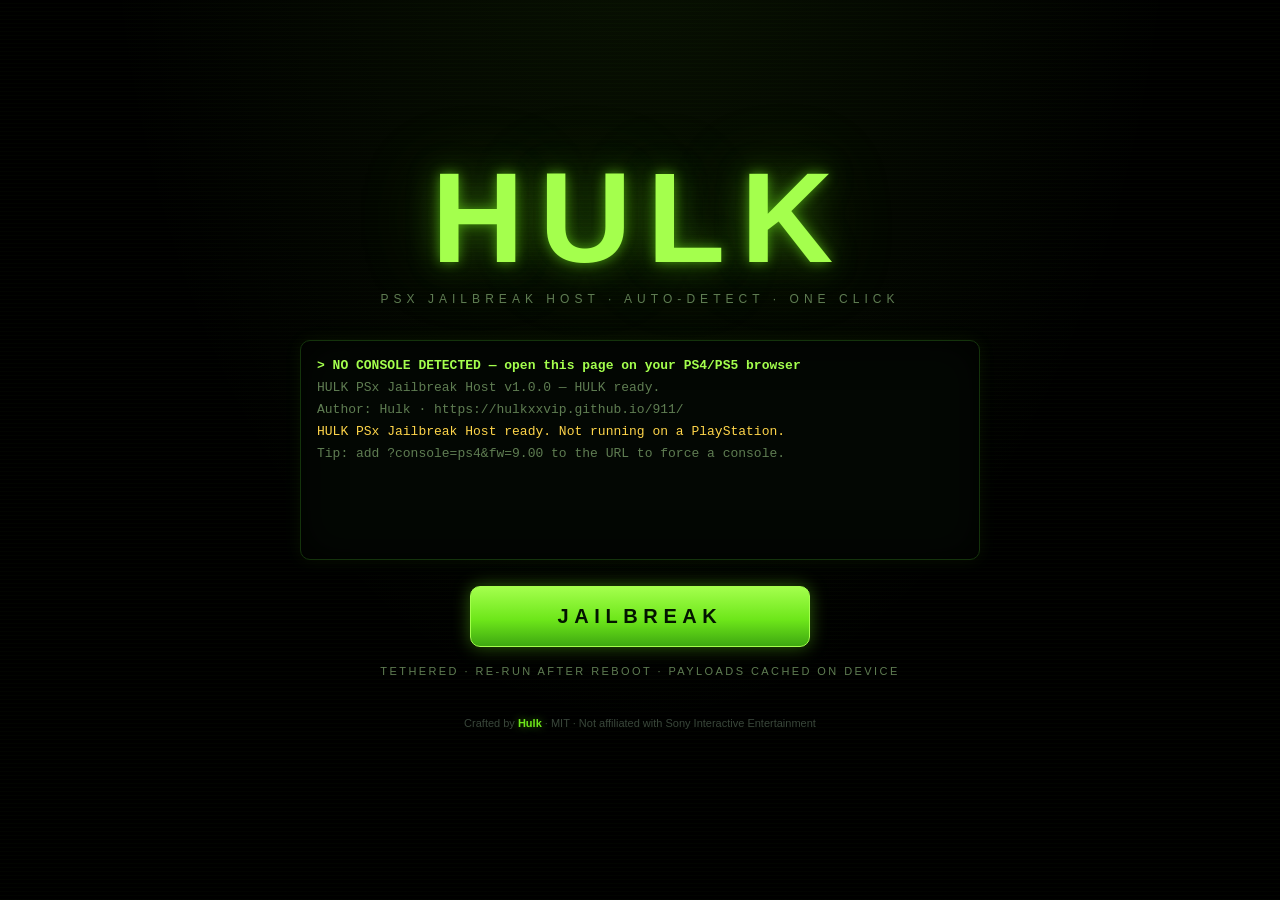
<file: index.html>
<!DOCTYPE html>
<html lang="en">
<head>
<meta charset="UTF-8">
<meta name="viewport" content="width=device-width, initial-scale=1.0">
<meta name="theme-color" content="#000000">
<meta name="description" content="HULK PSx Jailbreak Host - auto-detect PS4/PS5 firmware and load the correct jailbreak chain with GoldHEN cached on device.">
<title>HULK PSx Jailbreak Host</title>
<link rel="icon" href="data:image/svg+xml,<svg xmlns='http://www.w3.org/2000/svg' viewBox='0 0 100 100'><rect width='100' height='100' fill='%23000'/><text x='50' y='72' font-size='62' font-weight='900' text-anchor='middle' fill='%236ee71a'>H</text></svg>">
<link rel="manifest" href="manifest.json">
<link rel="stylesheet" href="css/style.css">
</head>
<body>

<div class="shell">

  <!-- ======== PREMIUM BRAND ======== -->
  <header class="brand">
    <h1 class="hulk-logo">HULK</h1>
    <p class="brand-sub">PSx JAILBREAK HOST &middot; AUTO-DETECT &middot; ONE CLICK</p>
  </header>

  <!-- ======== CODE BOX ======== -->
  <div class="codebox" id="codeBox" aria-live="polite">
    <div class="log-line status" id="statusLine">&gt; booting...</div>
  </div>

  <!-- ======== THE ONLY BUTTON ======== -->
  <button class="jb" id="btnRun" type="button">JAILBREAK</button>

  <p class="minote">Tethered &middot; re-run after reboot &middot; payloads cached on device</p>

</div>

<footer class="minifoot">Crafted by <span class="hulk-name">Hulk</span> &middot; MIT &middot; Not affiliated with Sony Interactive Entertainment</footer>

<!-- Core logic is ES5-compatible so it runs on the PS4's Safari-era browser. -->
<script src="js/config.js"></script>
<script src="js/detect.js"></script>
<script src="js/cache.js"></script>
<script src="js/goldhen.js"></script>
<script src="js/exploit.js"></script>
<script src="js/ui.js"></script>
<script src="js/main.js"></script>
</body>
</html>
</file>
<file: css/style.css>
/* ============================================================================
   HULK PSx Jailbreak Host — minimal premium theme
   Pure black. One glowing brand. One terminal box. One button.
   ============================================================================ */

:root {
  --bg: #000000;
  --panel: #030703;
  --green: #6ee71a;
  --green-bright: #a4ff4d;
  --green-soft: #b8ff9e;
  --amber: #ffd54a;
  --red: #ff5d5d;
  --dim: #5f7d52;
  --line: #14330c;
}

* { margin: 0; padding: 0; box-sizing: border-box; }

html, body { height: 100%; }

body {
  background: var(--bg);
  color: var(--green-soft);
  font-family: "Segoe UI", Tahoma, Arial, sans-serif;
  display: flex;
  flex-direction: column;
  align-items: center;
  justify-content: center;
  min-height: 100vh;
  /* subtle CRT grid on the black */
  background-image:
    radial-gradient(ellipse at 50% -20%, rgba(110, 231, 26, 0.08), transparent 60%),
    repeating-linear-gradient(0deg, rgba(110, 231, 26, 0.02) 0 1px, transparent 1px 4px);
}

/* ================= BRAND ================= */
.shell {
  width: min(680px, 92vw);
  text-align: center;
  animation: fadein 0.8s ease both;
}

@keyframes fadein { from { opacity: 0; transform: translateY(10px); } to { opacity: 1; transform: none; } }

.hulk-logo {
  font-size: clamp(64px, 14vw, 128px);
  font-weight: 900;
  letter-spacing: 0.12em;
  line-height: 1;
  color: var(--green-bright);
  text-shadow:
    0 0 12px rgba(110, 231, 26, 0.55),
    0 0 32px rgba(110, 231, 26, 0.35),
    0 0 80px rgba(110, 231, 26, 0.25);
  animation: hulkpulse 2.6s ease-in-out infinite;
}

@keyframes hulkpulse {
  0%, 100% { text-shadow: 0 0 12px rgba(110,231,26,.55), 0 0 32px rgba(110,231,26,.35), 0 0 80px rgba(110,231,26,.25); }
  50%      { text-shadow: 0 0 18px rgba(110,231,26,.85), 0 0 48px rgba(110,231,26,.55), 0 0 110px rgba(110,231,26,.35); }
}

.brand-sub {
  margin-top: 10px;
  font-size: 12px;
  letter-spacing: 0.42em;
  text-transform: uppercase;
  color: var(--dim);
}

/* ================= CODE BOX ================= */
.codebox {
  margin: 34px auto 26px;
  width: 100%;
  min-height: 220px;
  max-height: 340px;
  overflow-y: auto;
  background: var(--panel);
  border: 1px solid var(--line);
  border-radius: 10px;
  box-shadow:
    inset 0 0 40px rgba(0, 0, 0, 0.9),
    0 0 18px rgba(110, 231, 26, 0.07);
  padding: 14px 16px;
  text-align: left;
  font-family: Consolas, "Courier New", monospace;
  font-size: 13px;
  line-height: 1.7;
}

.log-line { white-space: pre-wrap; word-break: break-word; }
.log-line.status { color: var(--green-bright); font-weight: bold; }
.log-line.ok   { color: var(--green); }
.log-line.info { color: var(--green-soft); }
.log-line.warn { color: var(--amber); }
.log-line.err  { color: var(--red); }
.log-line.sys  { color: var(--dim); }

/* ================= THE BUTTON ================= */
.jb {
  display: block;
  margin: 0 auto;
  width: min(340px, 80%);
  padding: 18px 0;
  font-family: "Segoe UI", Tahoma, Arial, sans-serif;
  font-size: 20px;
  font-weight: 900;
  letter-spacing: 0.28em;
  color: #031500;
  background: linear-gradient(180deg, var(--green-bright) 0%, var(--green) 55%, #3ea811 100%);
  border: 1px solid var(--green-bright);
  border-radius: 10px;
  cursor: pointer;
  box-shadow: 0 0 18px rgba(110, 231, 26, 0.4), 0 4px 14px rgba(0, 0, 0, 0.6);
  transition: transform 0.12s ease, box-shadow 0.12s ease, filter 0.12s ease;
  animation: btnpulse 2s ease-in-out infinite;
}

@keyframes btnpulse {
  0%, 100% { box-shadow: 0 0 18px rgba(110,231,26,.4), 0 4px 14px rgba(0,0,0,.6); }
  50%      { box-shadow: 0 0 30px rgba(110,231,26,.75), 0 4px 14px rgba(0,0,0,.6); }
}

.jb:hover { filter: brightness(1.12); transform: translateY(-1px); }
.jb:active { transform: scale(0.97); }

/* ================= NOTES ================= */
.minote {
  margin-top: 18px;
  font-size: 11px;
  letter-spacing: 0.22em;
  text-transform: uppercase;
  color: var(--dim);
}

.minifoot {
  margin-top: 40px;
  font-size: 11px;
  color: #39463a;
  text-align: center;
  padding: 0 16px 18px;
}

.hulk-name {
  color: var(--green);
  font-weight: 700;
  text-shadow: 0 0 8px rgba(110, 231, 26, 0.5);
}
</file>
